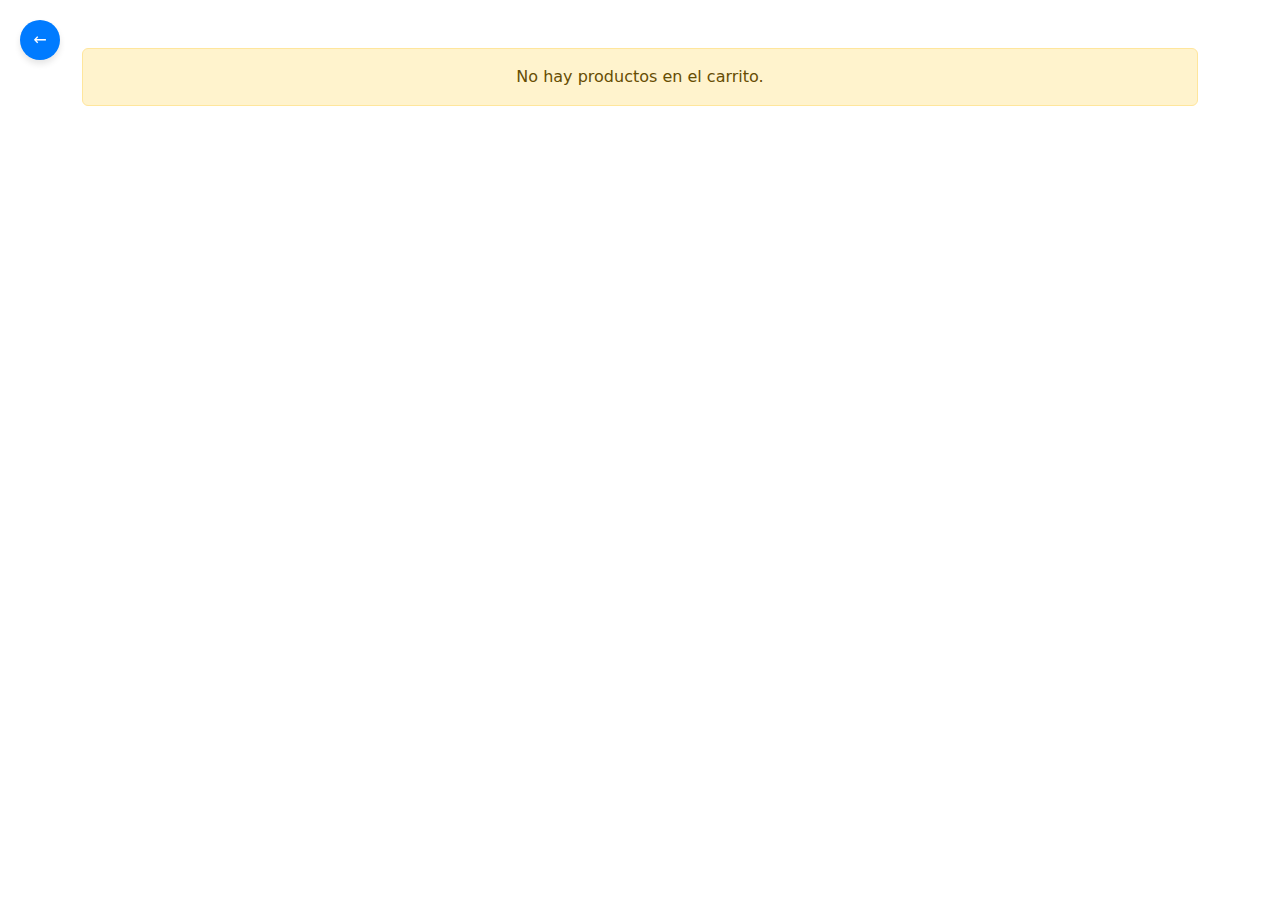
<file: petlandia/carritoDeCompra.html>
<!DOCTYPE html>
<html lang="en">
  <head>
    <meta charset="UTF-8" />
    <meta name="viewport" content="width=device-width, initial-scale=1.0" />
    <title>Carrito de Compras</title>
    <link
      href="https://cdn.jsdelivr.net/npm/bootstrap@5.3.0-alpha3/dist/css/bootstrap.min.css"
      rel="stylesheet"
    />
    <style>
      /* Personalización del título */
      .titulo-total {
        text-align: center;
        background-color: #f8f9fa;
        padding: 10px;
        border-radius: 8px;
        font-family: "Arial", sans-serif;
        box-shadow: 0 4px 6px rgba(0, 0, 0, 0.1);
        margin-bottom: 20px;
      }

      /* Estilo de las tarjetas */
      .card {
        border: none;
        box-shadow: 0 4px 8px rgba(0, 0, 0, 0.1);
        transition: transform 0.2s ease-in-out;
      }
      .card:hover {
        transform: scale(1.05);
      }

      /* Imagen en la tarjeta */
      .card-img-top {
        object-fit: cover;
        height: 200px;
      }

      /* Estilo del botón de regreso */
      .btn-back {
        position: fixed;
        top: 20px;
        left: 20px;
        z-index: 10;
        background-color: #007bff;
        color: white;
        border: none;
        border-radius: 50%;
        width: 40px;
        height: 40px;
        display: flex;
        align-items: center;
        justify-content: center;
        box-shadow: 0 4px 6px rgba(0, 0, 0, 0.1);
        text-decoration: none;
      }
      .btn-back:hover {
        background-color: #0056b3;
      }
    </style>
  </head>
  <body>
    <!-- Botón de regreso -->
    <a href="index.html" class="btn-back">
      <span>&#8592;</span>
      <!-- Símbolo de flecha -->
    </a>

    <div class="container my-5">
      <div id="contenedorCarrito"></div>
    </div>
    <script src="carritoDeCompras.js"></script>
    

  </body>
</html>
</file>
